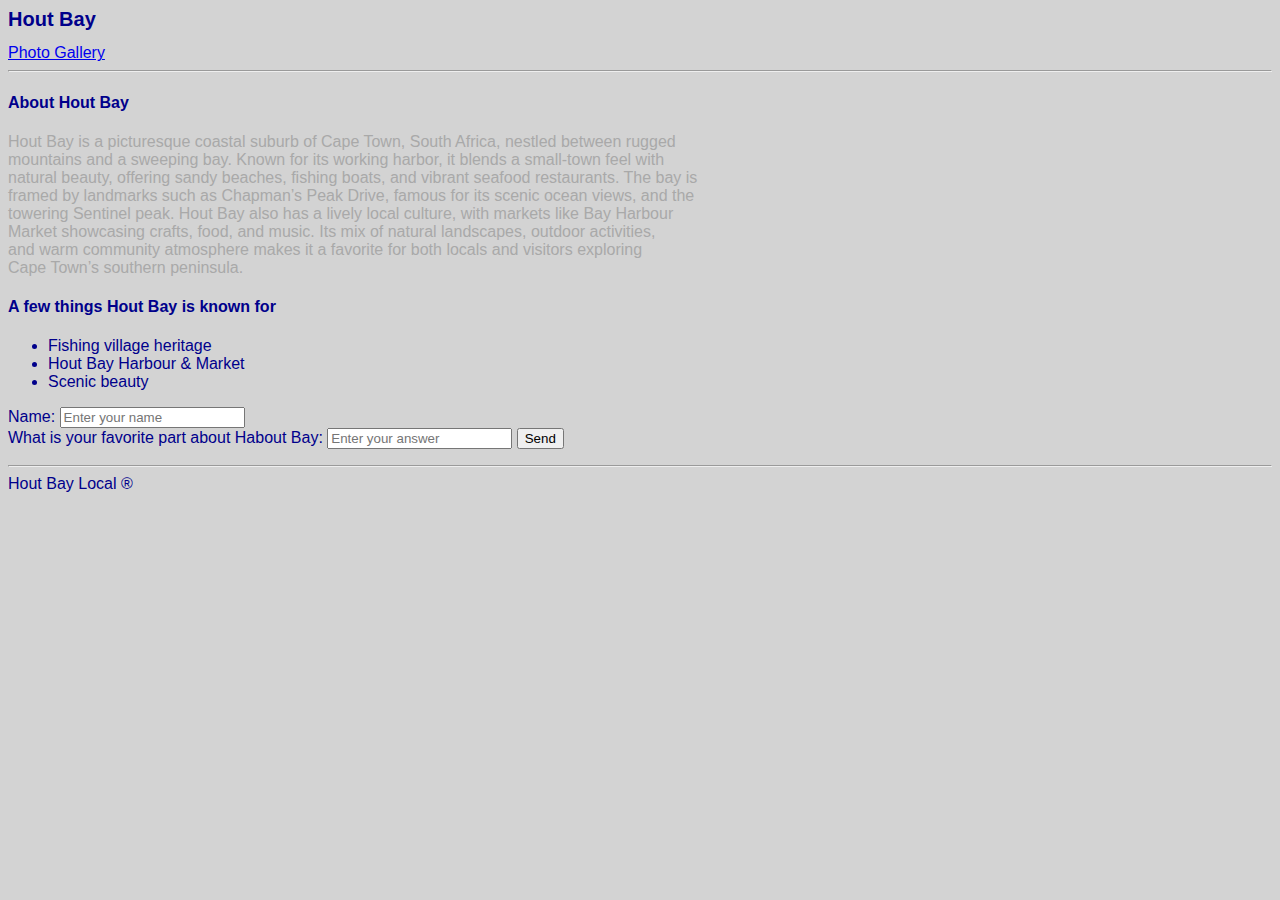
<file: index.html>
<!DOCTYPE>
<html>
    <head>
        <meta charset="utf-8">
        <title>A1 Testing</title>
        <link rel="stylesheet" href="style.css">
    </head>

    <body>
        <h1>Hout Bay</h1>
        <nav> <a href="gallery.html">Photo Gallery</a> </nav>
        <hr>

        <h4>About Hout Bay</h4>
        <p>Hout Bay is a picturesque coastal suburb of Cape Town, South Africa, nestled between rugged 
            <br>mountains and a sweeping bay. Known for its working harbor, it blends a small-town feel with 
            <br>natural beauty, offering sandy beaches, fishing boats, and vibrant seafood restaurants. The bay is 
            <br>framed by landmarks such as Chapman’s Peak Drive, famous for its scenic ocean views, and the 
            <br>towering Sentinel peak. Hout Bay also has a lively local culture, with markets like Bay Harbour 
            <br>Market showcasing crafts, food, and music. Its mix of natural landscapes, outdoor activities, 
            <br>and warm community atmosphere makes it a favorite for both locals and visitors exploring 
            <br>Cape Town’s southern peninsula.</p>

        <h4>A few things Hout Bay is known for</h4>

        <ul>
                <li> Fishing village heritage </li>
                <li> Hout Bay Harbour & Market </li>
                <li> Scenic beauty </li>
        </ul>

        <form>
            <label>Name:</label>
            <input type="text" placeholder="Enter your name">
            <br><label>What is your favorite part about Habout Bay:</label>
            <input type="text" placeholder="Enter your answer">
            <input type="submit" value="Send">
        </form>

    </body>

    <footer>
        <hr>
        Hout Bay Local ®
    </footer>
</html>
</file>
<file: style.css>
head {
    font-family:Georgia, 'Times New Roman', Times, serif;
    font-size: 30px;
}

h1 {
    font-family:Arial, Helvetica, sans-serif;
    font-size: 20px;
}

p {
    font-family: Arial, Helvetica, sans-serif;
    font-size: 16px;
    color:darkgray;
}

body {
    background-color: lightgrey;
    font-family:Arial, Helvetica, sans-serif;
    font-size: 16px;
    color: darkblue;
}
</file>
